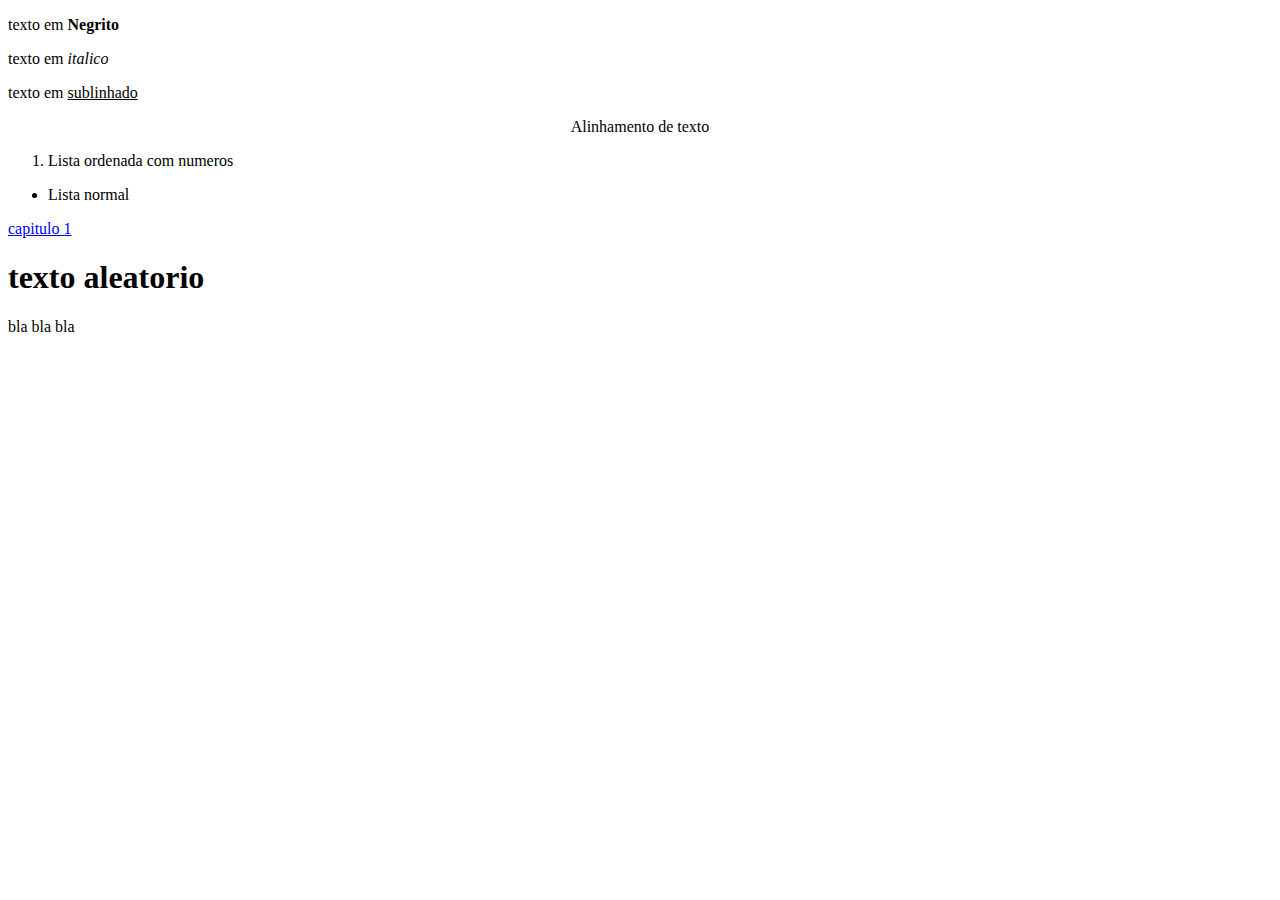
<file: web/htmlBasico/index.html>
<!DOCTYPE html>
<html lang="en">
<head>
    <meta charset="UTF-8">
    <meta name="viewport" content="width=device-width, initial-scale=1.0">
    <title>Document</title>
</head>
<body>
    <p>texto em <b>Negrito</b></p>
    <p>texto em <i>italico</i></p>
    <p>texto em <u>sublinhado</u></p>

    <p align=center>Alinhamento de texto</p><!--left, center, right, justify-->
    
    <!--ol e ul para o tipo de lista a ser criada e li para cada item da lista-->
    <ol>
        <li>Lista ordenada com numeros</li>
    </ol>

    <ul>
        <li>Lista normal</li>
    </ul>

    <!--
        IMAGEM
        <img src="local da img">

        LINKS
        <a href="URL">texto qualquer</a>

        é possivel mandar para seções da mesma pagina 
    -->
        <a href="#cap1">capitulo 1</a>
        <a name="cap1">
            <h1>texto aleatorio</h1>
            <p>bla bla bla</p>
        </a>

    <!--
        IMAGEM MAPEADA

        É possivel vc criar links para ludager diferentes baseado em que area da imagem o usuario clicou
        para isso vc pasa as coordenadas da imagem.
        
        	<img src="imagem_menu.gif" usemap="#menu" border="0">
            <map name="menu">
                <area shape="rect" coords="11,13,115,52" href="http://www.fb.org.br" alt="Item 1">
                <area shape="rect" coords="11,55,114,94" href="http://www.ev.org.br" alt="Item 2">
                <area shape="rect" coords="11,99,114,137" href="http://www.educacao.org.br" alt="Item 3">
                <area shape="rect" coords="11,142,114,180" href="http://www.google.com.br" alt="Item 4">
                <area shape="rect" coords="11,184,115,221" href="http://www.fb.org.br" alt="Item 5">
            </map>
    -->

</body>
</html>
</file>
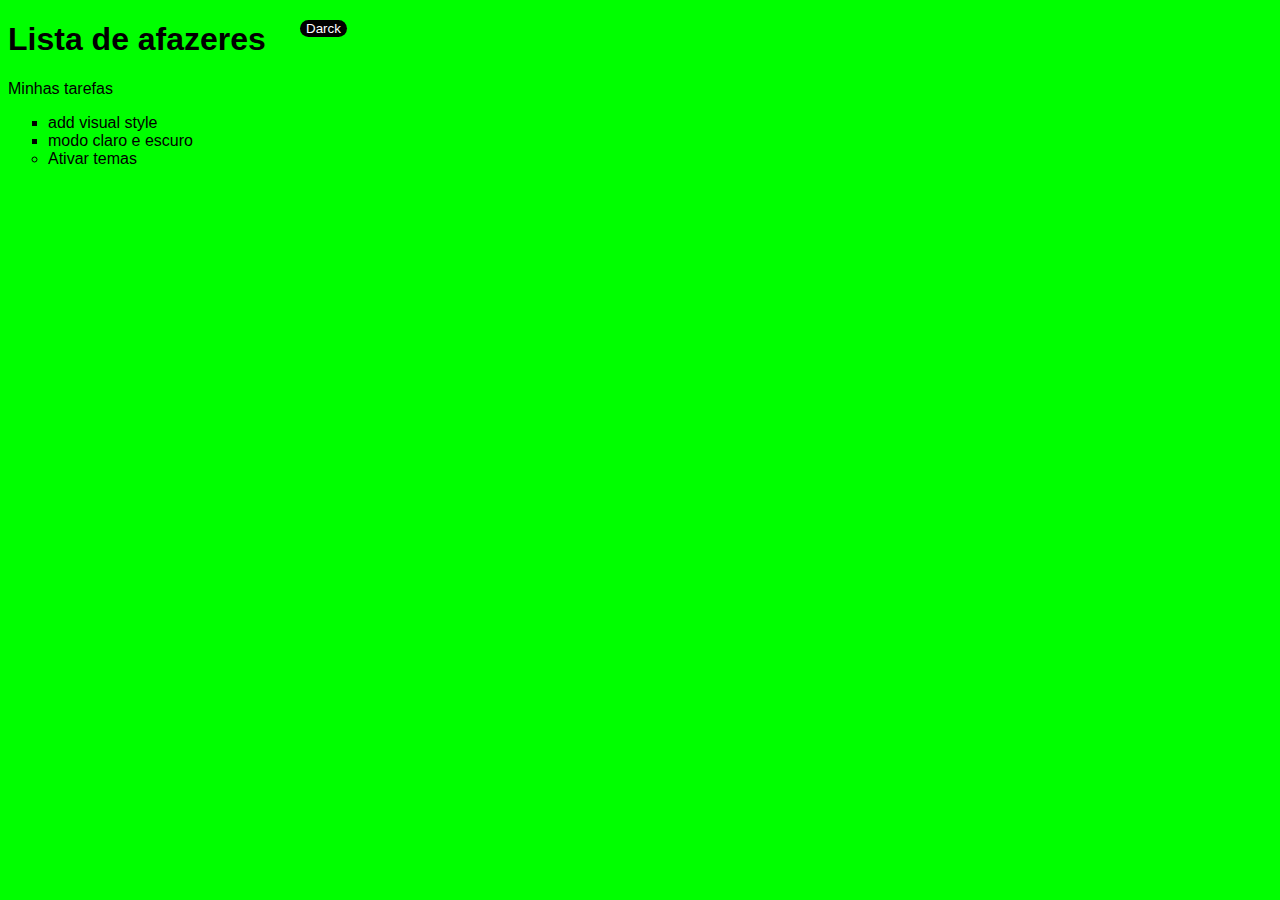
<file: web/siteSimple/index.html>
<!DOCTYPE html>
<html lang="en">
<head>
    <meta charset="UTF-8">
    <meta name="viewport" content="width=device-width, initial-scale=1.0">

    <link rel="stylesheet" href="style.css">

    <title>SiteSimples</title>
</head>
<body class="light-theme">
    <h1>Lista de afazeres</h1>
    <p id="msg">Minhas tarefas</p>
    <ul>
        <li class="list"> add visual style</li>
        <li class="list"> modo claro e escuro</li>
        <li>Ativar temas</li>
    </ul>
    <button class="btn">Darck</button>
    
    <script src="script.js"></script>
</body>
</html>
</file>
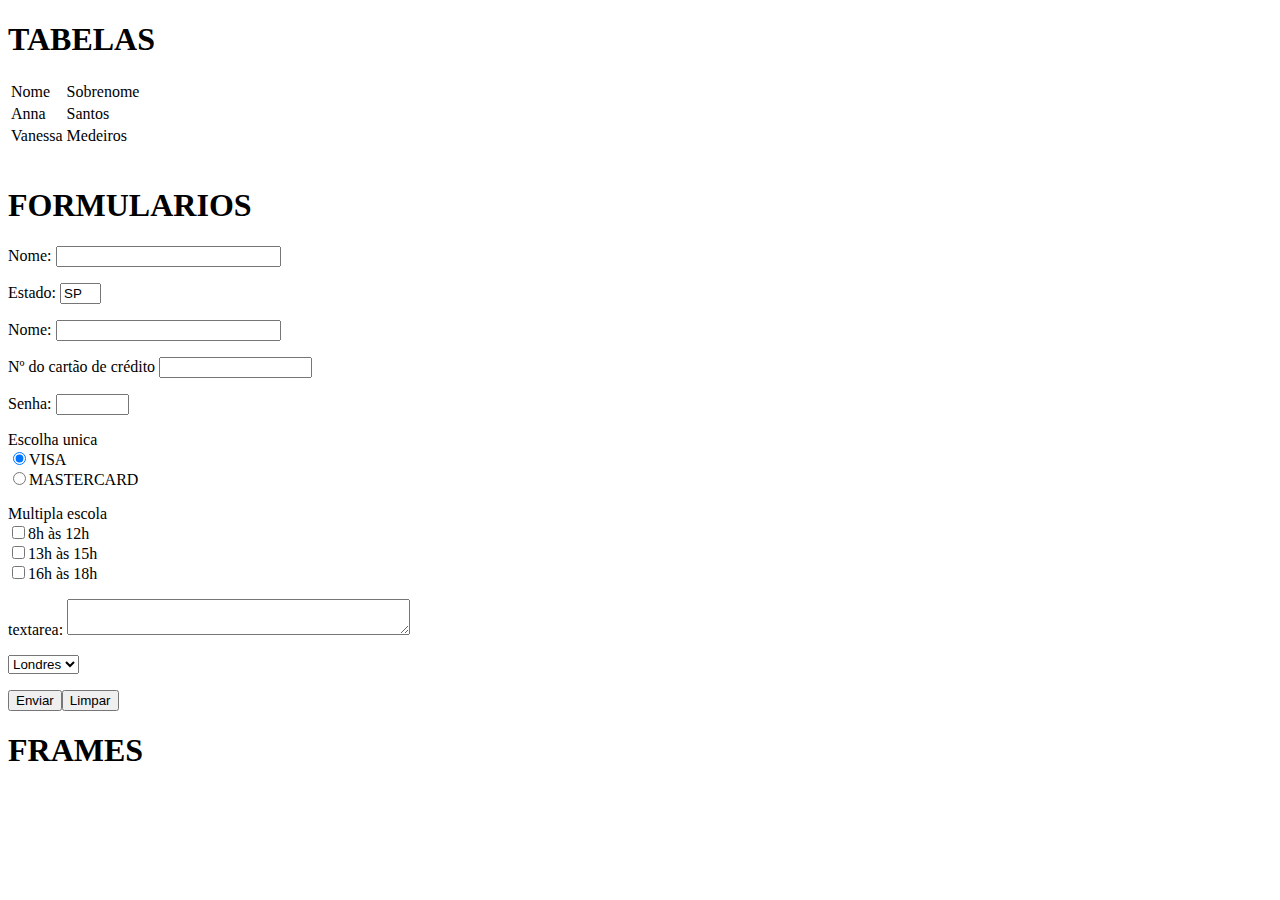
<file: web/htmlBasico/avancado.html>
<!DOCTYPE html>
<html lang="en">
<head>
    <meta charset="UTF-8">
    <meta name="viewport" content="width=device-width, initial-scale=1.0">
    <title>Document</title>
</head>
<body>
    <h1>TABELAS</h1>
    <TABLE>
        <TR>
           <TD> Nome </TD>
           <TD> Sobrenome </TD>
        <TR>
           <TD> Anna </TD>
           <TD> Santos </TD>
        <TR>
           <TD> Vanessa </TD>
           <TD> Medeiros </TD>
     </TABLE>
     <br>
     <H1>FORMULARIOS</H1>
     <FORM ACTION="sazonpj75@gmail.com" METHOD="get">
        <!--
            action: para onde vai ser mandado o formulario
            name: nome da variavel que armazena os dados
            maxlength: numero maximo de caracteres que podem ser colocados
        -->
		<P><FONT FACE="CALIBRI">Nome: <INPUT TYPE=TEXT  NAME="nome" SIZE="25" MAXLENGHT="50"></P>
		<P>Estado: <INPUT TYPE =text NAME="uf" SIZE="2" VALUE="SP"></FONT></P>
	</FORM>
    <FORM ACTION="sazonpj75@gmail.com" METHOD="get">
		<P><FONT FACE="CALIBRI">Nome: <INPUT TYPE=text NAME="nome" SIZE="25" MAXLENGHT="50"></P>
		<P>Nº do cartão de crédito <INPUT TYPE=text NAME="nun_cartao"  SIZE="16"></P>
		<P>Senha: <INPUT TYPE=password NAME="senha" SIZE="6"></P>
		<P>Escolha unica<BR>
            <INPUT TYPE=radio NAME="selecao-cartao" CHECKED>VISA
            <BR>
            <INPUT TYPE=radio NAME="selecao-cartao">MASTERCARD
        </P>
        <P>Multipla escola<BR>
            <INPUT TYPE=checkbox NAME="horario1" SIZE="1">8h às 12h<BR>
			<INPUT TYPE=checkbox NAME="horario2" SIZE="1">13h às 15h<BR>
			<INPUT TYPE=checkbox NAME="horario2" SIZE="1">16h às 18h
        </P>
        <P>textarea</textarea>: <TEXTAREA NAME="ref" ROWS="2" COLS= "40"></TEXTAREA></P>
        <p>
            <SELECT NAME="cidades">
                <OPTION>Londres 
                <OPTION>Paris
                <OPTION>Roma 
                <OPTION>Madri
            </SELECT>
        </p>
        <INPUT TYPE=submit VALUE="Enviar"><INPUT TYPE=reset VALUE="Limpar"><INPUT TYPE=hidden NAME="cpf" VALUE="verdadeiro">
    </FORM>
    <H1>FRAMES</H1>
    <frameset cols="25%,*,25%">
        <frame src="index.html">
        <frame>
        <frame>
    </frameset>
</body>
</html>
</file>
<file: web/siteSimple/style.css>
/*para definir "variaveis globais"*/
:root{
    --green: #00FF00;
    --white: #ffffff;
    --black: #000
}
*{
    color: var(--fontColor);
    font-family: Helvetica;
}
body {
    font-family: monospace;
    background: var(--bg);   
}   
ul {    
    font-family: helvética;   
}
li {
    list-style: circle;        
}
    
.list {   
    list-style: square; 
}
/*tema claro*/
.light-theme{
    --bg: var(--green);
    --fontColor:var(--black);
    --btnBg: var(--black);
    --btnFontColor: var(--white);
}

.darck-theme{
    --bg: var(--black);
    --fontColor: var(--green);
    --btnBg: var(--white);
    --btnFontColor: var(--black);
}

.btn{
    position: absolute;
    top: 20px;
    left: 300px;
    border-radius: 10px;
    border: none;
    color: var(--btnFontColor);
    background-color: var(--btnBg);
}
.btn:focus{
    outline-style: none;
}
</file>
